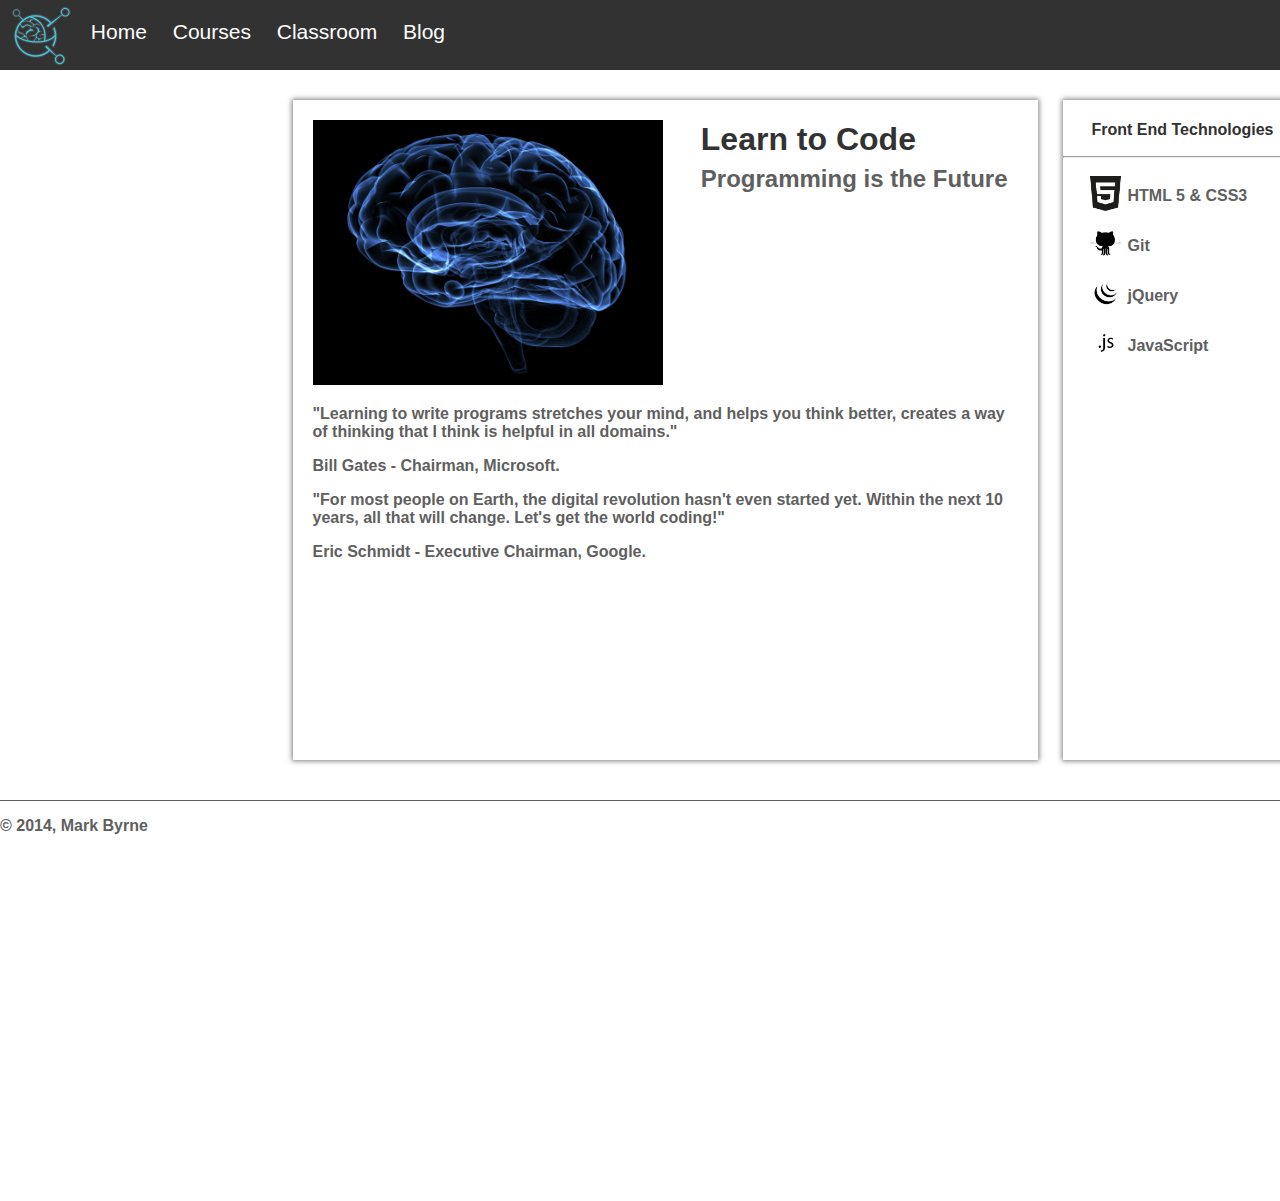
<file: index.html>
<!DOCTYPE html>
<html lang="en">
  <head>
    <meta charset="utf-8" />
      <link type="text/css" rel="stylesheet" href="css/normalize.css"/>
      <link type="text/css" rel="stylesheet" href="css/stylesheet.css"/>
        <title>Assignment One</title>
  </head>
    <body>
        <header>
            <img src="images/logo-blue.png" alt="brain station logo">
            <nav class="nav-bar">
              <a href="index.html">Home</a>
              <a href="courses.html">Courses</a>
              <a href="classroom.html">Classroom</a>
              <a href="http://blog.brainstation.it/">Blog</a>
            </nav>
            <div class="menu-bar group">
              <a href="#">Email Us</a>
            </div>
        
       </header>
          <div class="content-container group">
            <div class="main-content">
                <img class="big-brain" src="images/brain-medium.jpg" alt="brain">
              <div class="body-head">  
                <h1>Learn to Code</h1>   
                <h2>Programming is the Future</h2>
              </div>  
                <div class="body-copy">
                  <p>
                  "Learning to write programs stretches your mind, and helps you think better, creates a way of thinking that I think is helpful in all domains."
                  </p>    
                <p class="quote">
                    Bill Gates - Chairman, Microsoft.
                  </p> 
                  <p>
                    "For most people on Earth, the digital revolution hasn't even started yet. Within the next 10 years, all that will change. Let's get the world coding!"
                  </p>
                <p class="quote">
                    Eric Schmidt - Executive Chairman, Google.
                </p> 
                </div>
              </div>
                <div class="body-side">
                  <h4>Front End Technologies</h4>
                  <hr class="sideline">
                    <div class="subtitle">
                      <a href="#"><img src="images/html5.png" alt="HTML5">HTML 5 & CSS3</a>
                      <a href="#"><img src="images/github.png" alt="Github">Git</a>
                      <a href="#"><img src="images/jquery.png" alt="jquery">jQuery</a>
                      <a href="#"><img src="images/js.png" alt="javascript">JavaScript</a>
                    </div>
                </div>
          </div>

        <footer>
          <p class="footer-note">© 2014, Mark Byrne</p>
          <div class="social-nav group">
            <ul class="sprites-list">
              <li><a href="http://facebook.com" class="sprite-social facebook">Facebook</a>
              </li>
              <li><a href="http://twitter.com" class="sprite-social twitter">Twitter</a>
              </li>
              <li>
              <a href="http://linkedin.com" class="sprite-social linkedin">LinkedIn</a>
              </li>
              <li>
              <a href="http://plus.google.com" class="sprite-social google">Google</a>
              </li>
            </ul>
          </div>   
       </footer>

        
    </body>	
</html>
</file>
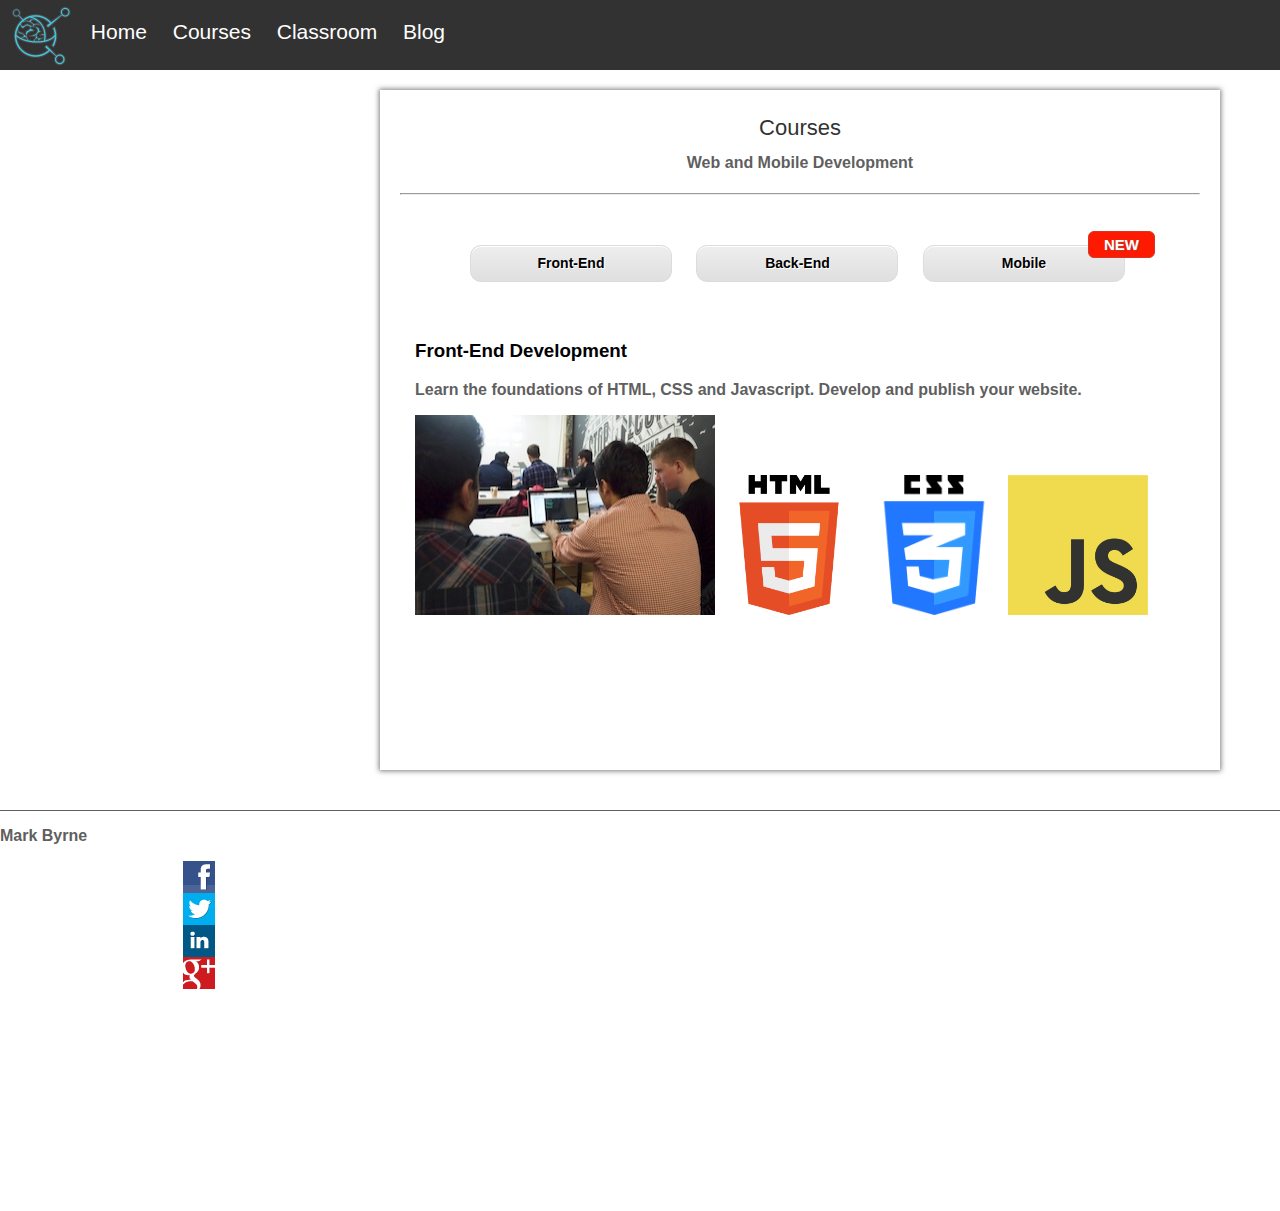
<file: courses.html>
<!DOCTYPE html>
<html lang="en">
  <head>
    <meta charset="utf-8" />
      <link type="text/css" rel="stylesheet" href="css/normalize.css"/>
      <link type="text/css" rel="stylesheet" href="css/stylesheet.css"/>
        <title>Courses</title>
  </head>
    <body>
		<header>
            <img src="images/logo-blue.png" alt="brain station logo">
            <nav class="nav-bar">
              <a href="index.html">Home</a>
              <a href="courses.html">Courses</a>
              <a href="classroom.html">Classroom</a>
              <a href="http://blog.brainstation.it/">Blog</a>
            </nav>
            <div class="menu-bar group">
            <a href="mailto:hello@world.com">Email Us</a>
            </div>
		</header>
	 
<section class="page">
           <header class="header-courses">
              <h1 class="h1-courses">Courses</h1>
              <h2 class="h2-courses">Web and Mobile Development</h2>
           </header>
           <hr>
           <div id="tabs" class="group">
                <nav class="btn-nav group">
                    <a href="#" class="btn" data-tab="tab1">Front-End</a>
                    <a href="#" class="btn" data-tab="tab2">Back-End</a>
                    <a href="#" class="btn" data-tab="tab3">Mobile</a>
                </nav>
               
               <div class="content group" id="tab1">
                   <h3>Front-End Development</h3>
                   <p>Learn the foundations of HTML, CSS and Javascript. Develop and publish your website.</p>
                   <img src="images/space3.jpg" alt="In Class">
                   <img src="images/HTML5_Logo_512.png" alt="HTML 5">
                   <img src="images/css3logo.png" alt="CSS 3">
                   <img src="images/JavaScript-logo.png" alt="JavaScript">
                   <a href="#" class="new">NEW</a>
               </div>
               <div class="content group" id="tab2">
                   <h3>Back-End Development</h3>
                   <p>Learn to develop and deploy web applications with Ruby on Rails</p>
                   <img src="images/terminal.png" alt="Terminal">
                   <img src="images/Ruby_on_Rails-logo.png" alt="Ruby on Rails">
                   <img src="images/github-logo-transparent.png" alt="Github">
                   <a href="#" class="new">NEW</a>
               </div>
               <div class="content group" id="tab3">
                   <h3>Mobile Development</h3>
                   <p>Develop iOS applications of iOS and iPad</p>
                   <img src="images/xcode-logo.png" alt="XCode">
                   <img src="images/icon-ios7.png" alt="iOS7">
                   <img src="images/iphone.png" alt="iPhone">
                      <a href="#" class="new">NEW</a>
               </div>
           </div>

        
	</section>	

      <footer>
          <p>Mark Byrne</p>
          <nav class="social-nav group">
            <a href="http://facebook.com" class="sprite-social facebook"></a>
            <a href="http://twitter.com" class="sprite-social twitter"></a>
            <a href="http://linkedin.com" class="sprite-social linkedin"></a>
            <a href="http://plus.google.com" class="sprite-social google"></a>
          </nav>   
       </footer>



        <script type="text/javascript" src="js/lib/jquery-1.11.0.min.js"></script>
        <script type="text/javascript" src="js/app.js"></script>


    </body>

</html>
</file>
<file: css/stylesheet.css>
body {
	position: relative;
	font-family: "Helvetica Neue", Helvetica, Arial, sans-serif;
	width: 1600px;
}

body p {
	font-size: 16px;
	color: #5F5F5F;
	font-weight: bold;
}

body p .quote {
	position: relative;
	text-align: right;
	font-weight: normal;

}

header {
	height: 70px;
	width: 100%;
	background-color: #323232;
	font-size: 21px;
}

h1 {
	color: #323232;
}

h2 {
	color: #5F5F5F;
	position: relative;
	bottom: 15px;
}

header img {
	margin-top: 5px;
	line-height: 70px;
	vertical-align: middle;
}

nav {
display: inline-block;
text-align: middle;
}

.nav-bar a{
  text-decoration: none;
  font-size: 21px;
  padding: 5px 10px;
  display: inline-block;
  color:white;
}

.nav-bar a:hover {
border-radius: 5px;
background-color: #5F5F5F;
text-align: center;

}

div.main-content {
	position: relative;
	width: 715px;
	left: 45px;
	height: 660px;
	display: inline-block;
	margin: 30px auto auto 30px;
	float: left;
	padding-right: 30px;
	box-shadow: 0px 0px 5px 1px rgba(54,50,54,0.64);

}

img.big-brain {
	width: 350px;
	height: 265px;
	margin-top: 20px;
	margin-left: 20px;
}

.body-copy {
	margin-left: 20px;
} 

.content-container {
		margin: 0 auto;
		width: 1165px;
}

.body-head {
	position: relative;
	float: right;
}

.body-head.subpage {
	float: center;
	text-align: center;
}

.body-side {
	position: relative;
	display: inline-block;
 	width:240px;
 	height: 660px;
 	right: 80px;
	margin-top: 30px;
	float: right;
	box-shadow: 0px 0px 5px 1px rgba(54,50,54,0.64);

}

.body-side img {
	height: 35px;
}

h4 {
	text-align: center;
	color: #323232;
	font-weight: bold;
	height: 13px;
}

.subtitle {
padding-left: 25px;
}

.subtitle a {
	display: inline-block;
	position: relative;
	color: #5F5F5F;
	text-align: left;
	font-weight: bold;
	width: 100%;
	line-height: 40px;
	vertical-align: middle;
	text-decoration: none;

}


.subtitle img {
	padding-right: 5px;
	position: relative;
	top: 10px;
}

.menu-bar {
	display: inline-block;
	border-radius: 5px;
	background-color: #1587EB;
	text-align: center;
	padding: 5px 10px;
	margin: 15px;
	position: relative;
	padding-right: 30px;
	padding-left: 30px;
	left: 960px;
}

.menu-bar ul {
list-style: none;
display: none;
position: absolute;
margin: 0;
background-color: #5F5F5F;
top: 50px;
left: 0;
border-radius: 5px;
z-index: 10;

}

/* 
.menu-bar:hover ul{
display: block;
width: 200px;
}
*/

/*.menu-bar .triangle {
	width: 0;
	height: 0;
	border: 10px solid transparent;
	border-top-color: white;
	display: inline-block;
	float: right;
	margin-top: 10px;
}
*/

.menu-bar a {
	text-decoration: none;
	color: white;
	margin-left: 6px;
}

.header-courses {
	height: 70px;
	width: 100%;
	background-color: white;
	font-size: 21px;
}

.h1-courses {
	font-size: 22px;
	font-weight: normal;
	text-align: center;
}

.h2-courses {
	font-weight: bold;
	text-align: center;
	font-size: 16px;
	padding-top: 14px;
}

.btn {
	-moz-box-shadow:inset 0px 1px 0px 0px #ffffff;
	-webkit-box-shadow:inset 0px 1px 0px 0px #ffffff;
	box-shadow:inset 0px 1px 0px 0px #ffffff;
	background:-webkit-gradient( linear, left top, left bottom, color-stop(0.05, #ededed), color-stop(1, #dfdfdf) );
	background:-moz-linear-gradient( center top, #ededed 5%, #dfdfdf 100% );
	filter:progid:DXImageTransform.Microsoft.gradient(startColorstr='#ededed', endColorstr='#dfdfdf');
	background-color:#ededed;
	-webkit-border-top-left-radius:11px;
	-moz-border-radius-topleft:11px;
	border-top-left-radius:11px;
	-webkit-border-top-right-radius:11px;
	-moz-border-radius-topright:11px;
	border-top-right-radius:11px;
	-webkit-border-bottom-right-radius:11px;
	-moz-border-radius-bottomright:11px;
	border-bottom-right-radius:11px;
	-webkit-border-bottom-left-radius:11px;
	-moz-border-radius-bottomleft:11px;
	border-bottom-left-radius:11px;
	text-indent:0px;
	border:1px solid #dcdcdc;
	display:inline-block;
	color:#5e585e;
	font-size:16px;
	font-weight:bold;
	font-style:normal;
	height:40px;
	line-height:40px;
	width:180px;
	text-decoration:none;
	text-align:center;
	text-shadow:1px 1px 0px #ffffff;
}


.classname:hover {
	background:-webkit-gradient( linear, left top, left bottom, color-stop(0.05, #dfdfdf), color-stop(1, #ededed) );
	background:-moz-linear-gradient( center top, #dfdfdf 5%, #ededed 100% );
	filter:progid:DXImageTransform.Microsoft.gradient(startColorstr='#dfdfdf', endColorstr='#ededed');
	background-color:#dfdfdf;

}
.classname:active {
	position:relative;
	top:1px;
}

footer {
	border: solid 1px #5F5F5F;
	width: 100%;
	height: 400px;
	margin-top: 40px;
	border-right: none;
	border-left: none;
	border-bottom: none;
}

.social-nav {
	display: block;
	vertical-align:middle;
	float: right;
	margin-right: 150px;

}

.social-nav li {
	list-style: none;
}

.sprites-list a {
	display: inline-block;
	vertical-align:middle;


}



.footer-note {
	display: relative;
}

.page {
    width: 800px;
    height: 660px;
    margin: 20px auto;
    padding: 10px 20px;
    background-color: #fff;
    box-shadow: 0px 0px 5px 1px rgba(54,50,54,0.64);
}

#tabs {
	margin: 50px 0;
}
 
 #tabs nav .btn {
     display: inline-block;
     color: #000;
     background-color: #eee;
     height: 35px;
    line-height: 35px;
     font-size: 14px;
     padding: 0 10px;
     margin-right: 20px;
     position: relative;
	left: 70px;
    
 }
 
 #tabs nav .btn.active {
     background-color: #ccc;
 }
 
  #tabs nav .btn:hover {
     background-color: #ddd;
 }
 
 #tabs .content {
     display: block;
    min-height: 100px;
     padding: 10px;
 }


#tab1 img {
	display: inline-block;
}

#tab1 img:nth-child(3) {
width: 300px;
height: 200px;
}

#tab1 img:nth-child(4) {
width: 140px;
height: 140px;
}

#tab1 img:nth-child(5) {
width: 140px;
height: 140px;
}

#tab1 img:nth-child(6) {
width: 140px;
height: 140px;
}

#tab2 img {
	display: inline-block;
}

#tab2 img:nth-child(3) {
width: 320px;
height: 250px;
padding-right: 50px;
}

#tab2 img:nth-child(4) {
width: 130px;
height: 150px;
padding-right: 50px;
position: relative;
bottom: 45px;

}

#tab2 img:nth-child(5) {
width: 150px;
height: 150px;
position: relative;
bottom: 45px;
}

#tab3 img {
	display: inline-block;
}

#tab3 img:nth-child(3) {
width: 180px;
height: 160px;
}

#tab3 img:nth-child(4) {
width: 180px;
height: 160px;
}

#tab3 img:nth-child(5) {
width: 160px;
height: 330px;
}
.new {
	background-color:#fe1a00;
	-webkit-border-top-left-radius:6px;
	-moz-border-radius-topleft:6px;
	border-top-left-radius:6px;
	-webkit-border-top-right-radius:6px;
	-moz-border-radius-topright:6px;
	border-top-right-radius:6px;
	-webkit-border-bottom-right-radius:6px;
	-moz-border-radius-bottomright:6px;
	border-bottom-right-radius:6px;
	-webkit-border-bottom-left-radius:6px;
	-moz-border-radius-bottomleft:6px;
	border-bottom-left-radius:6px;
	text-indent:0;
	border:1px solid #d83526;
	display:inline-block;
	color:#ffffff;
	font-size:15px;
	font-weight:bold;
	font-style:normal;
	height:25px;
	line-height:25px;
	width:65px;
	text-decoration:none;
	text-align:center;
	text-shadow:1px 1px 0px #b23e35;
	position: absolute;
	top: 231px;
	right: 445px;
}
.classname:hover {
	background-color:#ce0100;
}
.classname:active {
	position:relative;
	top:1px;
}

 .content {
	width: 775px;
	height: 660px;
	display: inline-block;
	margin: 30px auto auto 30px;
	float: right;
	padding-right: 30px;
 }

 .sprite-social {
    display: block;
    width: 32px;
    height: 32px;
    margin-right: 10px;
    background-image: url(../images/sprite-social.png);
}

.sprite-social.facebook { background-position: 0 0; }
.sprite-social.twitter  { background-position: -32px 0; }
.sprite-social.linkedin { background-position: 0 -32px; }
.sprite-social.google   { background-position: -32px -64px; }

.group:after {
  content: "";
  display: table;
  clear: both;
}
</file>
